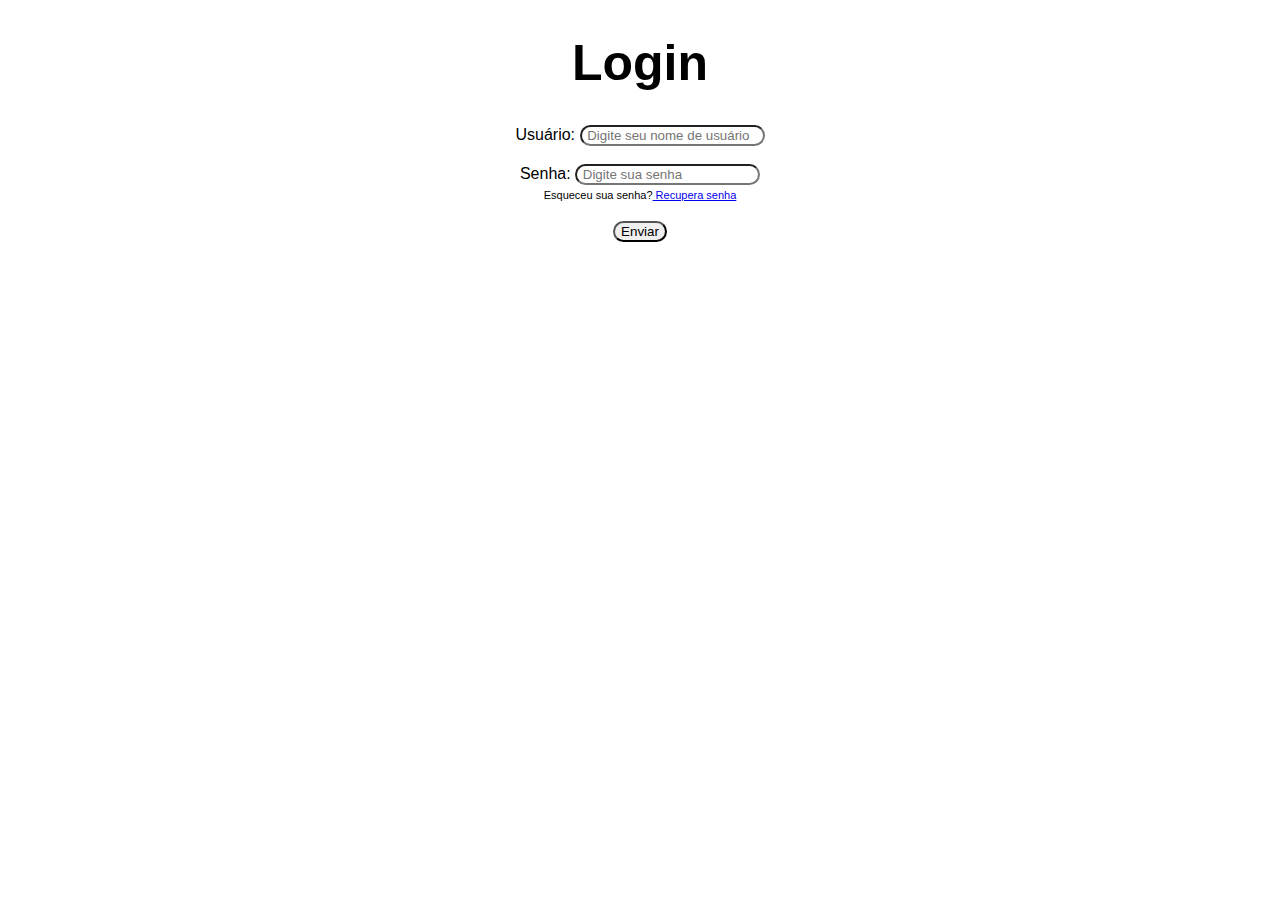
<file: index.html>
<!DOCTYPE html>
<html lang="pt-BR">
<head>
    <meta charset="UTF-8">
    <meta name="viewport" content="width=device-width, initial-scale=1.0">
    <title>Document</title>
    <link rel="stylesheet" href="style.css">
</head>
<body>
    <form id="Form">
        <h1>Login</h1>
            <div>
                <label for="s1">Usuário: </label>
                <input type="text" id="usuario" placeholder=" Digite seu nome de usuário">
            </div>
            <br>
            <div>
                <label for="s2">Senha: </label>
                <input type="password" id="usuarioSenha"                  placeholder=" Digite sua senha" required>
                <br>
                <span id="spanN">Esqueceu sua senha?<a href="index2.html"> Recupera senha</a></span>
            </div>
            <br>
            <div>
                <input type="button" value="Enviar" id="button1" onclick="adicionar()">
            </div>
    </form>
    <script src="index.js"></script>
</body>
</html>
</file>
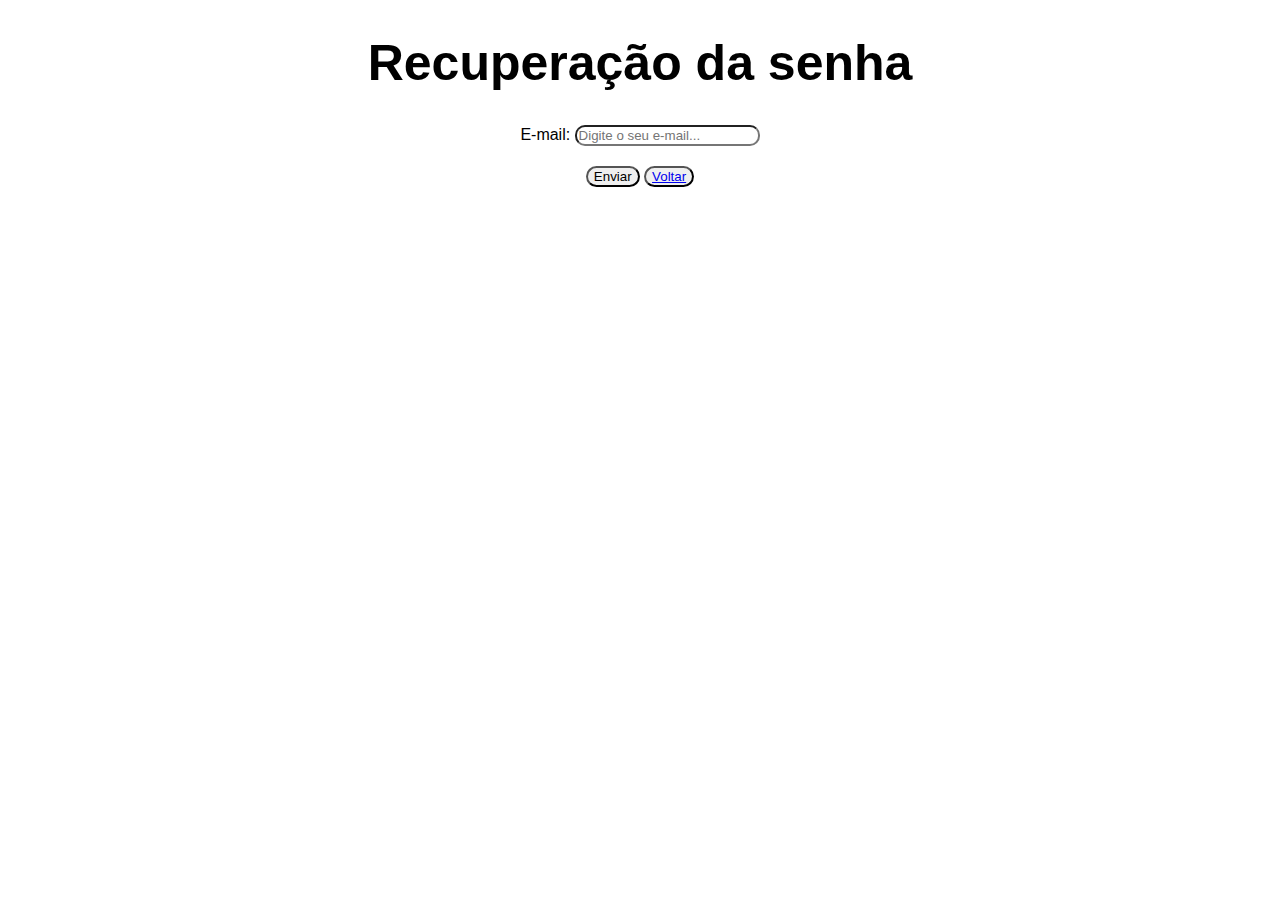
<file: index2.html>
<!DOCTYPE html>
<html lang="pt-BR">
<head>
    <meta charset="UTF-8">
    <meta name="viewport" content="width=device-width, initial-scale=1.0">
    <title>Document</title>
    <link rel="stylesheet" href="style2.css">
</head>
<body>
    <form class="form" action="">
        <h1>Recuperação da senha</h1>
        <div class="container">
            <label for="">E-mail:</label>
            <input type="text" class="email" placeholder="Digite o seu e-mail...">
        </div>

        <div class="button">
            <button onclick="Verificar()" class="button1">Enviar</button>
            <button class="button1" ><a href="index.html">Voltar</a></button>
        </div>
    </form>
    <script src="index2.js"></script>
</body>
</html>
</file>
<file: style.css>
body {
    font-family: Arial, Helvetica, sans-serif;
}
#Form {
    text-align: center;
}
h1 {
    font-size: 50px;
}
#usuario {
    border-radius: 50px;
}
#usuarioSenha {
    border-radius: 50px;
}
#button1 {
    border-radius: 50px;
    
}
#spanN {
    font-size: 11px;
}
</file>
<file: style2.css>
body {
    font-family: Arial, Helvetica, sans-serif;
} 
h1{
    font-size: 50px;
}
.form {
    text-align: center;
}
.container {
    margin: 20px;
}
.email {
    border-radius: 10px;
}
.button {
    margin: 20px;
}
.button1 {
    border-radius: 20px;
}
</file>
